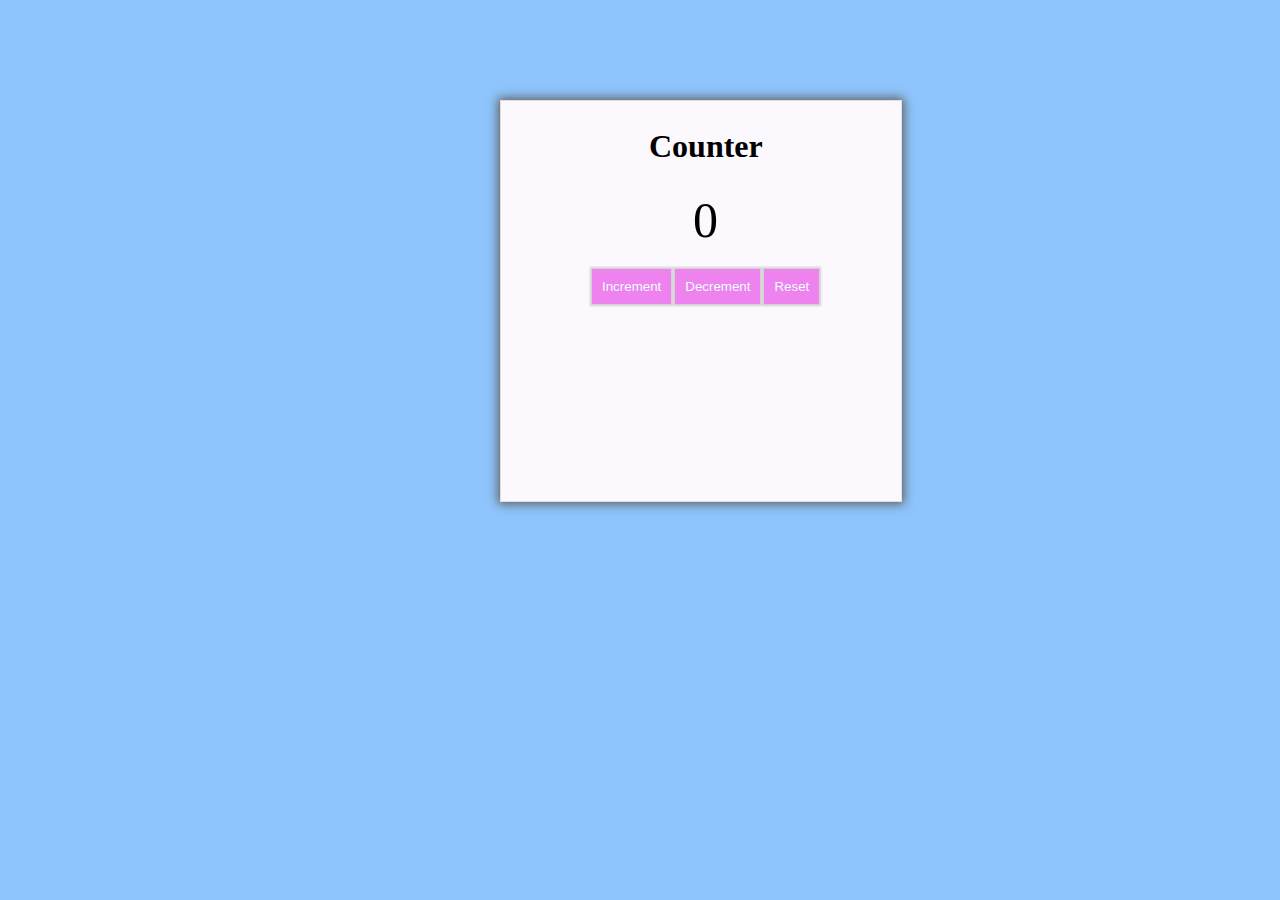
<file: counter/index.html>
<!DOCTYPE html>
<html lang="en">
<head>
    <meta charset="UTF-8">
    <meta http-equiv="X-UA-Compatible" content="IE=edge">
    <meta name="viewport" content="width=device-width, initial-scale=1.0">
    <link rel="stylesheet" href="style.css" >
    <script defer src="./script.js"></script>
    <title>Counter</title>
</head>
<body>
    <div class="container">
        <div class="containerlist">
        <h2>Counter</h2>
        <span id="value" >0</span>
        <div class="btngrp">
            <button class="btn increase">Increment</button>
            <button class="btn decrease">Decrement</button>
            <button class="btn reset">Reset</button>
        </div>
    </div>
    </div>
   
</body>
</html>
</file>
<file: counter/style.css>
body{
    margin: 0;
    display: flex;
    align-items: center;
    background-color: #8EC5FC;
background-image: linear-gradient(62deg, #8EC5FC 0%, #E0C3FC 100%);

}
 .container{
    /* margin-left: 45%;
    align-items: center; */
    position: relative;

} 
h2{
    font-size: 2rem;
    margin-left: 37%;
}
span{
    font-size: 50px;
    margin-bottom: 30px;
    margin-left: 48%;
}
.btngrp{
    margin-top: 20px;
    margin-left: 91px;
}
.containerlist{
    border: 1px solid rgb(226, 221, 221);
    width: 400px;
    height: 400px;
    position: absolute;
    left: 500px;
    top: 100px;
    box-shadow: 0 0 10px 2px rgb(94, 93, 93);
    background-color: #fbf9fd;
}
.btn {
    padding: 10px;
    background-color: violet;
    color: azure;
    border: none;
    box-shadow: 0 0 2px 2px rgb(209, 207, 207);
}
</file>
